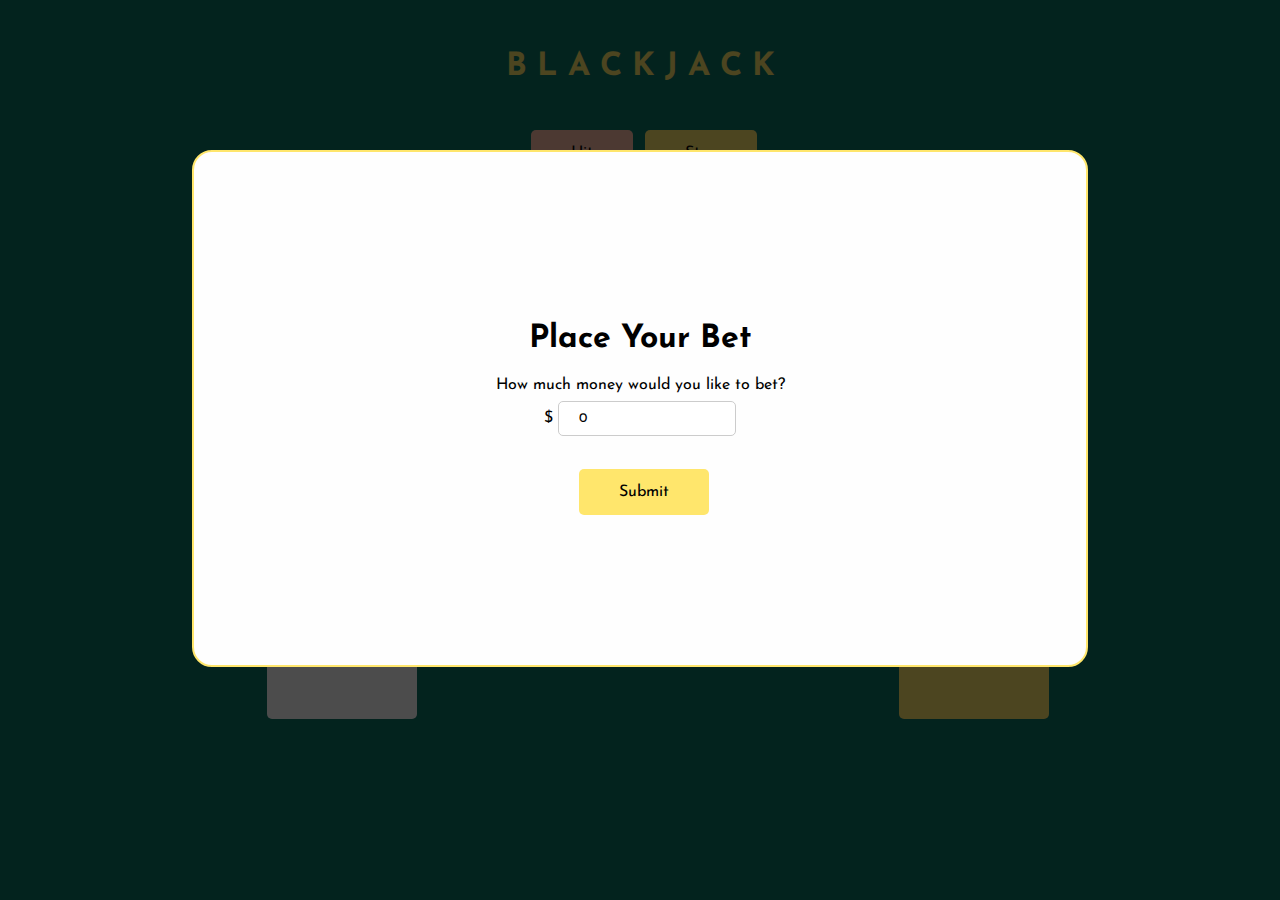
<file: index.html>
<!DOCTYPE html>
<html>

<head>
  <title>Blackjack</title>
  <link rel="stylesheet" href="style.css">
  <link rel="preconnect" href="https://fonts.googleapis.com">
  <link rel="preconnect" href="https://fonts.gstatic.com" crossorigin>
  <link href="https://fonts.googleapis.com/css2?family=Josefin+Sans:wght@200&display=swap" rel="stylesheet">
</head>

<body>
  <h1 id="gameTitle">B L A C K J A C K</h1>
  <div id="actions"></div>
  <div class="row">
    <div class="column">
      <h2>Y O U</h2>
      <p>Current total: <span id="displayPlayerTotal"></span></p>
      <div id="playerCards"></div>
    </div>
    <div class="column">
      <h2>D E A L E R</h2>
      <p>Current total: <span id="displayDealerTotal"></span></p>
      <div id="dealerCards"></div>
      <div id="facedown"></div>
    </div>
  </div>

  <!-- The bet modal: Prompts the user to place their bet amount from their wallet-->
  <div id="betModal" class="modal">
    <div class="modalContent">
      <h1>Place Your Bet</h1>
      <form id="betForm">
        <label for="betAmount">How much money would you like to bet?</label><br>
        $ <input type="number" id="betAmount" name="betAmount" min="0" value="0"><br>
        <button id="betSubmitButton" type="submit">Submit</button>
      </form>
    </div>
  </div>

  <script>
    window.onload = () => {
      // The bet modal*******************************************************
      var modal = document.getElementById("betModal");
      var betSubmitButton = document.getElementById("betSubmitButton");
      var betAmountHidden = document.createElement("p");

      betSubmitButton.onclick = function (event) {
        modal.style.display = "none";
        event.preventDefault();
      }

      // Create card deck********************************************
      var deck = [];
      var suits = ["diamonds", "clubs", "hearts", "spades"];
      var faceCards = ["J", "Q", "K"];
      for (let i = 0; i < suits.length; i++) {

        // Create number cards
        for (let j = 2; j <= 10; j++) {
          deck.push({ text: j, value: j, suit: suits[i] });
        };

        // Create face cards
        for (let k = 0; k < faceCards.length; k++) {
          deck.push({ text: faceCards[k], value: 10, suit: suits[i] });
        };

        // Create A card - default value is 1
        deck.push({ text: "A", value: 1, suit: suits[i] });
      }

      // Generate random card to select random card from the deck:
      const getRandomCard = () => {
        return deck[Math.floor(Math.random() * deck.length)];
      }

      // Get image/icon based on the suit
      const getSuit = (suit) => {
        switch (suit) {
          case "hearts":
            return "&hearts;";
            break;
          case "diamonds":
            return "&diams;";
            break;
          case "clubs":
            return "&clubs;";
            break;
          case "spades":
            return "&spades;";
            break;
        }
      }

      var playerTotal = 0;
      var dealerTotal = 0;

      let displayPlayerTotal = document.getElementById("displayPlayerTotal");
      let displayDealerTotal = document.getElementById("displayDealerTotal");

      const setPlayerTotal = (totalCount) => {
        playerTotal += totalCount;
        displayPlayerTotal.innerHTML = playerTotal;
      }

      const setDealerTotal = (totalCount) => {
        dealerTotal += totalCount;
        displayDealerTotal.innerHTML = dealerTotal;
      }

      const changeAValue = () => {
        playerTotal += 10;
        displayPlayerTotal.innerHTML = playerTotal;
      }

      // To create a new card and append to parent element
      const createNewCard = (parentElement, player, initialDeal) => {
        let randomGeneratedCard = getRandomCard();
        let newCard = document.createElement("div");
        newCard.setAttribute("id", "card");
        let span = document.createElement("span");
        span.setAttribute("class", "cardNumber");
        span.innerHTML = randomGeneratedCard.text;
        newCard.appendChild(span);
        let suitSpan = document.createElement("span");
        suitSpan.setAttribute("class", "suit");
        suitSpan.innerHTML = getSuit(randomGeneratedCard.suit);
        newCard.appendChild(suitSpan);
        parentElement.appendChild(newCard);
        if (player == "user") {
          setPlayerTotal(randomGeneratedCard.value);
          // Since the default value of A is 1 except in the first deal it is valued at 11 so long as it doesn't bust - then it is valued at 1
          if (initialDeal && (randomGeneratedCard.text == "A") && (playerTotal < 21)) {
            changeAValue();
          };
        }
        if (player == "dealer") {
          setDealerTotal(randomGeneratedCard.value);
        }
      }

      // creates 2 faceup cards for the player and 1 faceup card for the dealer
      createNewCard(playerCards, "user", true);
      createNewCard(playerCards, "user", true);
      createNewCard(dealerCards, "dealer", true);

      var actionsDiv = document.getElementById("actions");
      var actionsHeading = document.createElement("h3");

      // Messages based on player's final status
      const WINNER_MSG = "W I N N E R !";
      const BUST_MSG = "B U S T !";
      const LOSER_MSG = "L O S E R !";

      const setMessage = (message) => {
        actionsHeading.innerHTML = message;
        actionsDiv.appendChild(actionsHeading);
      }

      const checkForBust = () => {
        if (playerTotal == 21) {
          setMessage(WINNER_MSG);
        }
        if (playerTotal > 21) {
          setMessage(BUST_MSG);
          hitButton.setAttribute("disabled", "true");
          stayButton.setAttribute("disabled", "true");
        }
      }

      if (playerTotal == 21) {
        setMessage(WINNER_MSG);
      } else {
        var hitButton = document.createElement("button");
        hitButton.setAttribute("id", "hitButton");
        hitButton.innerHTML = "Hit";
        actionsDiv.appendChild(hitButton);
        hitButton.addEventListener("click", () => {
          createNewCard(playerCards, "user", false);
          checkForBust();
        });

        var stayButton = document.createElement("button");
        stayButton.setAttribute("id", "stayButton");
        stayButton.innerHTML = "Stay";
        actionsDiv.appendChild(stayButton);
        stayButton.addEventListener("click", () => {
          var facedownCard = document.getElementById("facedown");
          facedownCard.remove();
          createNewCard(dealerCards, "dealer", false);
          if (dealerTotal < 17) {
            createNewCard(dealerCards, "dealer", false);
          }
          if (dealerTotal > 21 || (playerTotal > dealerTotal)) {
            setMessage(WINNER_MSG);
          }
          else {
            setMessage(LOSER_MSG);
          }
        })

      }
    }
  </script>
</body>

</html>
</file>
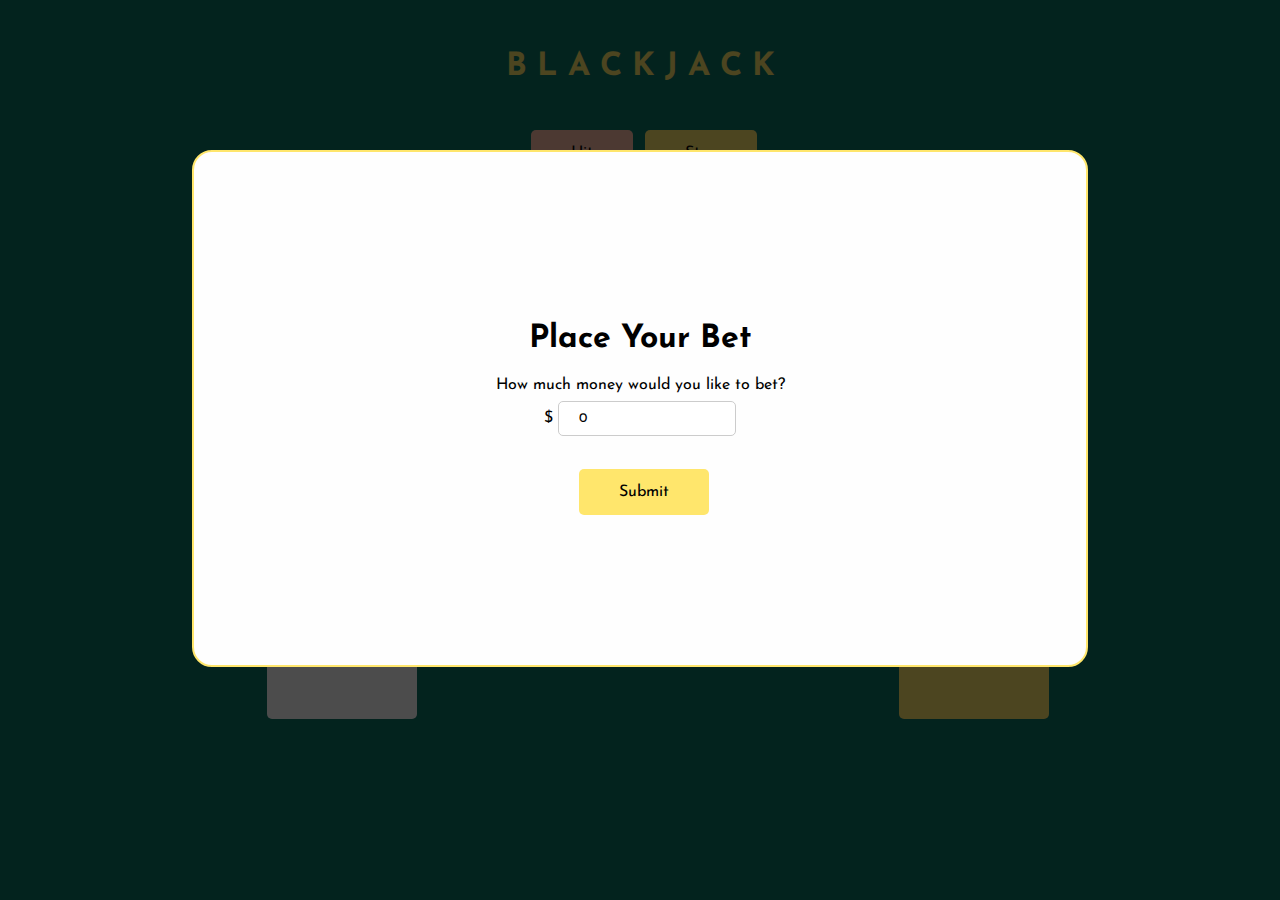
<file: blackjack.html>
<!DOCTYPE html>
<html>

<head>
  <title>Blackjack</title>
  <link rel="stylesheet" href="blackjack-style.css">
  <link rel="preconnect" href="https://fonts.googleapis.com">
  <link rel="preconnect" href="https://fonts.gstatic.com" crossorigin>
  <link href="https://fonts.googleapis.com/css2?family=Josefin+Sans:wght@200&display=swap" rel="stylesheet">
</head>

<body>
  <h1 id="gameTitle">B L A C K J A C K</h1>
  <div id="actions"></div>
  <div class="row">
    <div class="column">
      <h2>Y O U</h2>
      <p>Current total: <span id="displayPlayerTotal"></span></p>
      <div id="playerCards"></div>
    </div>
    <div class="column">
      <h2>D E A L E R</h2>
      <p>Current total: <span id="displayDealerTotal"></span></p>
      <div id="dealerCards"></div>
      <div id="facedown"></div>
    </div>
  </div>

  <!-- The bet modal: Prompts the user to place their bet amount from their wallet-->
  <div id="betModal" class="modal">
    <div class="modalContent">
      <h1>Place Your Bet</h1>
      <form id="betForm">
        <label for="betAmount">How much money would you like to bet?</label><br>
        $ <input type="number" id="betAmount" name="betAmount" min="0" value="0"><br>
        <button id="betSubmitButton" type="submit">Submit</button>
      </form>
    </div>
  </div>

  <script>
    window.onload = () => {
      // The bet modal*******************************************************
      var modal = document.getElementById("betModal");
      var betSubmitButton = document.getElementById("betSubmitButton");
      var betAmountHidden = document.createElement("p");

      betSubmitButton.onclick = function (event) {
        modal.style.display = "none";
        event.preventDefault();
      }

      // Create card deck********************************************
      var deck = [];
      var suits = ["diamonds", "clubs", "hearts", "spades"];
      var faceCards = ["J", "Q", "K"];
      for (let i = 0; i < suits.length; i++) {

        // Create number cards
        for (let j = 2; j <= 10; j++) {
          deck.push({ text: j, value: j, suit: suits[i] });
        };

        // Create face cards
        for (let k = 0; k < faceCards.length; k++) {
          deck.push({ text: faceCards[k], value: 10, suit: suits[i] });
        };

        // Create A card - default value is 1
        deck.push({ text: "A", value: 1, suit: suits[i] });
      }

      // Generate random card to select random card from the deck:
      const getRandomCard = () => {
        return deck[Math.floor(Math.random() * deck.length)];
      }

      // Get image/icon based on the suit
      const getSuit = (suit) => {
        switch (suit) {
          case "hearts":
            return "&hearts;";
            break;
          case "diamonds":
            return "&diams;";
            break;
          case "clubs":
            return "&clubs;";
            break;
          case "spades":
            return "&spades;";
            break;
        }
      }

      var playerTotal = 0;
      var dealerTotal = 0;

      let displayPlayerTotal = document.getElementById("displayPlayerTotal");
      let displayDealerTotal = document.getElementById("displayDealerTotal");

      const setPlayerTotal = (totalCount) => {
        playerTotal += totalCount;
        displayPlayerTotal.innerHTML = playerTotal;
      }

      const setDealerTotal = (totalCount) => {
        dealerTotal += totalCount;
        displayDealerTotal.innerHTML = dealerTotal;
      }

      const changeAValue = () => {
        playerTotal += 10;
        displayPlayerTotal.innerHTML = playerTotal;
      }

      // To create a new card and append to parent element
      const createNewCard = (parentElement, player, initialDeal) => {
        let randomGeneratedCard = getRandomCard();
        let newCard = document.createElement("div");
        newCard.setAttribute("id", "card");
        let span = document.createElement("span");
        span.setAttribute("class", "cardNumber");
        span.innerHTML = randomGeneratedCard.text;
        newCard.appendChild(span);
        let suitSpan = document.createElement("span");
        suitSpan.setAttribute("class", "suit");
        suitSpan.innerHTML = getSuit(randomGeneratedCard.suit);
        newCard.appendChild(suitSpan);
        parentElement.appendChild(newCard);
        if (player == "user") {
          setPlayerTotal(randomGeneratedCard.value);
          // Since the default value of A is 1 except in the first deal it is valued at 11 so long as it doesn't bust - then it is valued at 1
          if (initialDeal && (randomGeneratedCard.text == "A") && (playerTotal < 21)) {
            changeAValue();
          };
        }
        if (player == "dealer") {
          setDealerTotal(randomGeneratedCard.value);
        }
      }

      // creates 2 faceup cards for the player and 1 faceup card for the dealer
      createNewCard(playerCards, "user", true);
      createNewCard(playerCards, "user", true);
      createNewCard(dealerCards, "dealer", true);

      var actionsDiv = document.getElementById("actions");
      var actionsHeading = document.createElement("h3");

      // Messages based on player's final status
      const WINNER_MSG = "W I N N E R !";
      const BUST_MSG = "B U S T !";
      const LOSER_MSG = "L O S E R !";

      const setMessage = (message) => {
        actionsHeading.innerHTML = message;
        actionsDiv.appendChild(actionsHeading);
      }

      const checkForBust = () => {
        if (playerTotal == 21) {
          setMessage(WINNER_MSG);
        }
        if (playerTotal > 21) {
          setMessage(BUST_MSG);
          hitButton.setAttribute("disabled", "true");
          stayButton.setAttribute("disabled", "true");
        }
      }

      if (playerTotal == 21) {
        setMessage(WINNER_MSG);
      } else {
        var hitButton = document.createElement("button");
        hitButton.setAttribute("id", "hitButton");
        hitButton.innerHTML = "Hit";
        actionsDiv.appendChild(hitButton);
        hitButton.addEventListener("click", () => {
          createNewCard(playerCards, "user", false);
          checkForBust();
        });

        var stayButton = document.createElement("button");
        stayButton.setAttribute("id", "stayButton");
        stayButton.innerHTML = "Stay";
        actionsDiv.appendChild(stayButton);
        stayButton.addEventListener("click", () => {
          var facedownCard = document.getElementById("facedown");
          facedownCard.remove();
          createNewCard(dealerCards, "dealer", false);
          if (dealerTotal < 17) {
            createNewCard(dealerCards, "dealer", false);
          }
          if (dealerTotal > 21 || (playerTotal > dealerTotal)) {
            setMessage(WINNER_MSG);
          }
          else {
            setMessage(LOSER_MSG);
          }
        })

      }
    }
  </script>
</body>

</html>
</file>
<file: style.css>
* {
    font-family: 'Josefin Sans', sans-serif;
    box-sizing: border-box;
}

body {
    background-color: #0d7567;
}

h2 {
  color: #ffc0a9;
  text-align: left;
  margin: 0% 0% 5% 40%;
}

h3 {
  color: #ffc0a9;
  text-align: center;
}

p {
    color: white;
    text-align: center;
}

#actions {
  text-align: center;
}

#gameTitle {
  color: #ffe66c;
  text-align: center;
  padding-top: 30px;
}

.modal {
  display: block; 
  position: fixed;
  z-index: 1;
  padding-top: 150px;
  left: 0;
  top: 0;
  width: 100%;
  height: 100%;
  background-color: rgb(0,0,0);
  background-color: rgba(0,0,0,0.7);
}

.modalContent {
  background-color: #fefefe;
  margin: auto;
  padding: 150px;
  border: 2px solid #ffe66c;
  border-radius: 20px;
  width: 70%;
  text-align:center;
}

button {
  background-color: #ffe66c;
	border: none;
	border-radius: 5px;
	color: black;
	cursor: pointer;
	display: inline-block;
	font-size: 16px;
	margin: 25px 2px 0px 10px;
	padding: 15px 40px;
	text-align: center;
	text-decoration: none;
}

button:hover {
  background-color: #f5d742;
}

#hitButton {
  background-color: #ffc0a9;
}

#hitButton:hover {
  background-color: #f7a486;
}

input[type=number] {
	border: 1px solid #ccc;
	border-radius: 5px;
	box-sizing: border-box;
	display: inline-block;
	margin: 8px 0;
	padding: 10px 20px;
	width: 30%;
}

.column {
  float: left;
  width: 50%;
  padding: 30px;
  text-align: center;
}

.row:after {
  content: "";
  display: table;
  clear: both;
}

#card {
  margin: 0% 0% 5% 40%;
  text-align: center;
  background-color: white;
  height: 200px;
  width: 150px;
  border-radius: 5px;
  padding-top: 35px;
  position: relative; 
}

.suit {
  font-size: 80px;
}

.cardNumber {
  position: absolute; 
  top: 10px; 
  right: 10px; 
  font-size: 30px;
  font-weight: 100;
}

#facedown {
  margin: 0% 0% 5% 40%;
  text-align: center;
  background-color: #ffe66c;
  height: 200px;
  width: 150px;
  border-radius: 5px;
  padding-top: 35px;
  position: relative; 
}
</file>
<file: blackjack-style.css>
* {
    font-family: 'Josefin Sans', sans-serif;
    box-sizing: border-box;
}

body {
    background-color: #0d7567;
}

h2 {
  color: #ffc0a9;
  text-align: left;
  margin: 0% 0% 5% 40%;
}

h3 {
  color: #ffc0a9;
  text-align: center;
}

p {
    color: white;
    text-align: center;
}

#actions {
  text-align: center;
}

#gameTitle {
  color: #ffe66c;
  text-align: center;
  padding-top: 30px;
}

.modal {
  display: block; 
  position: fixed;
  z-index: 1;
  padding-top: 150px;
  left: 0;
  top: 0;
  width: 100%;
  height: 100%;
  background-color: rgb(0,0,0);
  background-color: rgba(0,0,0,0.7);
}

.modalContent {
  background-color: #fefefe;
  margin: auto;
  padding: 150px;
  border: 2px solid #ffe66c;
  border-radius: 20px;
  width: 70%;
  text-align:center;
}

button {
  background-color: #ffe66c;
	border: none;
	border-radius: 5px;
	color: black;
	cursor: pointer;
	display: inline-block;
	font-size: 16px;
	margin: 25px 2px 0px 10px;
	padding: 15px 40px;
	text-align: center;
	text-decoration: none;
}

button:hover {
  background-color: #f5d742;
}

#hitButton {
  background-color: #ffc0a9;
}

#hitButton:hover {
  background-color: #f7a486;
}

input[type=number] {
	border: 1px solid #ccc;
	border-radius: 5px;
	box-sizing: border-box;
	display: inline-block;
	margin: 8px 0;
	padding: 10px 20px;
	width: 30%;
}

.column {
  float: left;
  width: 50%;
  padding: 30px;
  text-align: center;
}

.row:after {
  content: "";
  display: table;
  clear: both;
}

#card {
  margin: 0% 0% 5% 40%;
  text-align: center;
  background-color: white;
  height: 200px;
  width: 150px;
  border-radius: 5px;
  padding-top: 35px;
  position: relative; 
}

.suit {
  font-size: 80px;
}

.cardNumber {
  position: absolute; 
  top: 10px; 
  right: 10px; 
  font-size: 30px;
  font-weight: 100;
}

#facedown {
  margin: 0% 0% 5% 40%;
  text-align: center;
  background-color: #ffe66c;
  height: 200px;
  width: 150px;
  border-radius: 5px;
  padding-top: 35px;
  position: relative; 
}
</file>
